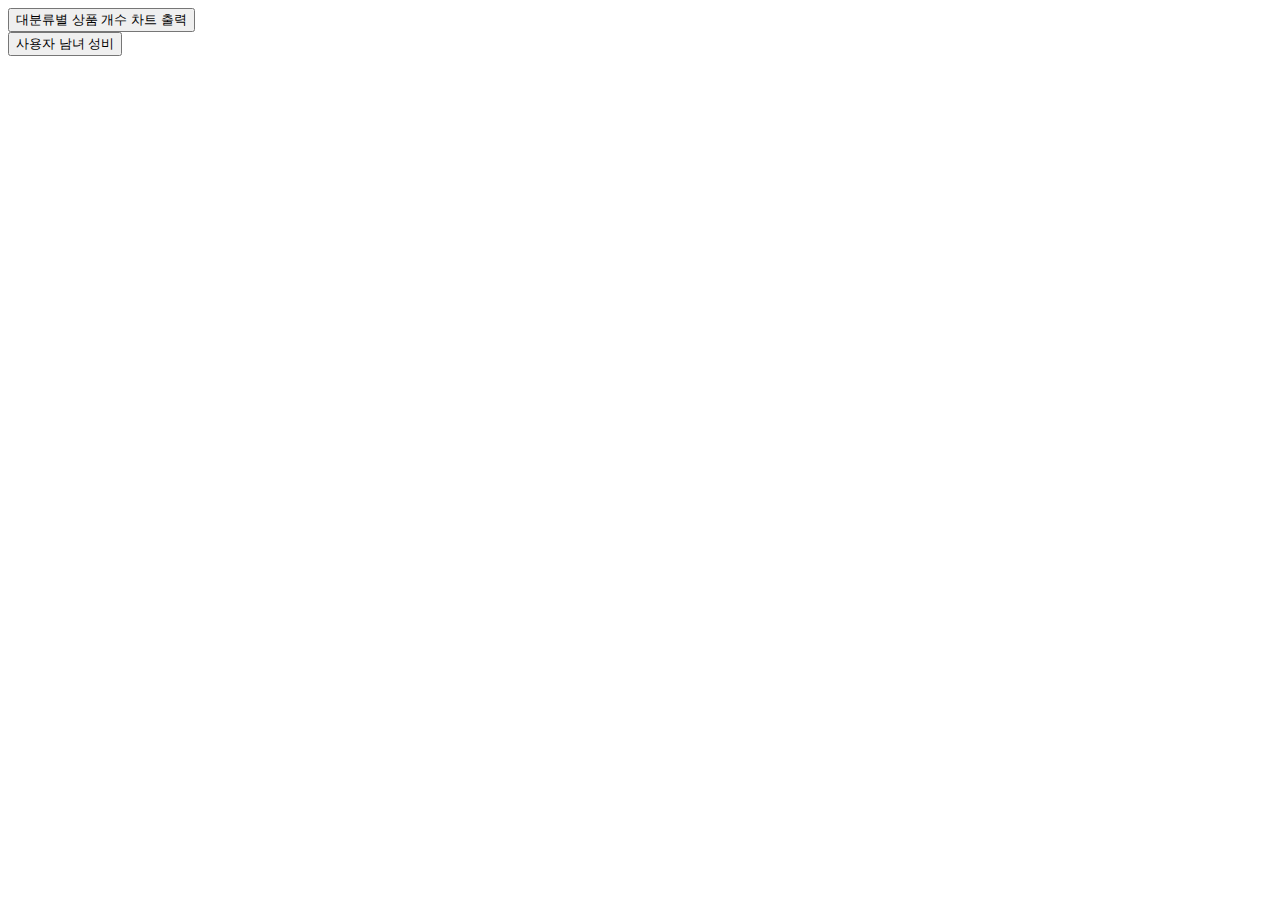
<file: WebContent/chart/goolglechart.html>
<!DOCTYPE html>
    <html>
<head>
      <title>Google Chart with jsp Mysql Json</title>
      <meta http-equiv="Content-Type" 
      content="text/html; charset=UTF-8">
      <script type="text/javascript" 
      src="http://ajax.googleapis.com/ajax/libs/jquery/1.10.2/jquery.min.js"></script>
      <script type="text/javascript" 
      src="https://www.google.com/jsapi"></script>
</head>

<body>

 
 
 <script type="text/javascript">
 	//db 데이터 저장 객체
     var queryObject="";
 	//db 데이터 저장 객체 객수 저장
     var queryObjectLen="";
     
      //구글 그래프 그리기 시작
      google.charts.load("visualization", "1", {packages:["corechart"]});
      google.charts.setOnLoadCallback(drawChart);
      
      function drawChart() {
           var data = new google.visualization.DataTable();
           data.addColumn('string', 'bigCategory');
           data.addColumn('number', 'cnt');                     
      
           for(var i=0 ; i < queryObjectLen ; i++ ) {
        	   	 var bigCategory = queryObject.productDetails[i].bigCategory;
                 var cnt = queryObject.productDetails[i].cnt;
                 data.addRows([
                     [ bigCategory, parseInt(cnt)]
                    ] );
           }
           
   			var options = {title: '대분류별 상품 개수',};
  
    		var chart = 
  				new google.visualization.PieChart(document.getElementById('chart_div'));

 			chart.draw(data,options);
 		}//drawChart() end 그래프 그리기 끝
 		
 	     function CallChart(){
 	    	 $.ajax({
 	             type : 'POST',
 	             url : 'getdata.jsp',
 	             dataType:'json',
 	             contentType: 'aplication/json',
 	             success : function(data) {
 	                      queryObject = eval('(' + JSON.stringify(data) + ')');
 	                      queryObjectLen = queryObject.productDetails.length;
 	                      drawChart();
 	                  },
 	            error : function(xhr, type) {
 	               alert('server error occoured')
 	                  }
 	         });//ajax 데이터 로드 끝 
 	     }

 </script>
 <input type="button" value="대분류별 상품 개수 차트 출력" onclick="CallChart();"></input>
 <div id="chart_div"></div>
 
 
  <script type="text/javascript">
 	//db 데이터 저장 객체
     var queryObject="";
 	//db 데이터 저장 객체 객수 저장
     var queryObjectLen="";
     
      //구글 그래프 그리기 시작
      google.charts.load('current', {'packages':['corechart']});
      google.charts.setOnLoadCallback(drawChart);
      
      function drawChart2() {
           var data = new google.visualization.DataTable();
           data.addColumn('string', 'gender');
           data.addColumn('number', 'cnt');                     
      
           for(var i=0 ; i < queryObjectLen ; i++ ) {
        	   	 var gender = queryObject.genderList[i].gender
        	   	 if(gender=='F')gender="여성";
        	   	 else if(gender=='M') gender="남성";
        	   	 else gender="입력하지 않음";
                 var cnt = queryObject.genderList[i].cnt;
                 data.addRows([
                     [ gender, parseInt(cnt)]
                    ] );
           }
           
  
    		var barchart_options = {title:'사용자 성비',
                       width:700,
                       height:300};
        var barchart = 
        	new google.visualization.BarChart(document.getElementById('barchart_div'));
        barchart.draw(data, barchart_options);
 		}//drawChart() end 그래프 그리기 끝
 		
 	     function CallChart2(){
 	    	 $.ajax({
 	             type : 'POST',
 	             url : 'getdata2.jsp',
 	             dataType:'json',
 	             contentType: 'aplication/json',
 	             success : function(data) {
 	                      queryObject = eval('(' + JSON.stringify(data) + ')');
 	                      queryObjectLen = queryObject.genderList.length;
 	                      console.log(queryObject);
 	                      drawChart2();
 	                  },
 	            error : function(xhr, type) {
 	               alert('server error occoured')
 	                  }
 	         });//ajax 데이터 로드 끝 
 	     }

 </script>
 <input type="button" value="사용자 남녀 성비" onclick="CallChart2();"></input>
 <div id="barchart_div"></div>
 
 </body>
 </html>
</file>
